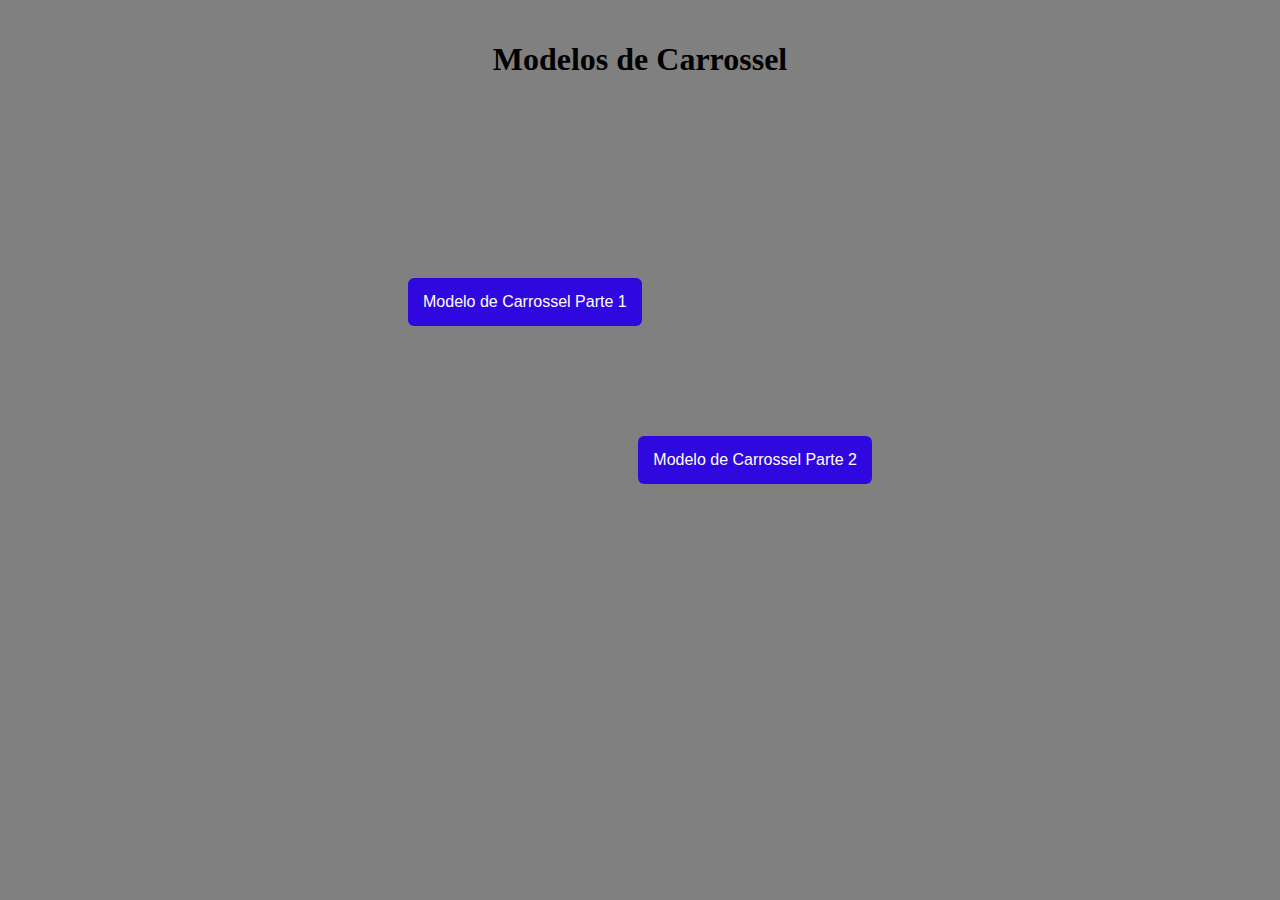
<file: index.html>
<!DOCTYPE html>
<html lang="en">
<head>
    <meta charset="UTF-8">
    <meta http-equiv="X-UA-Compatible" content="IE=edge">
    <meta name="viewport" content="width=device-width, initial-scale=1.0">
    <link rel="stylesheet" href="estilohome.css">
    <title>opcoes</title>
</head>
<body>


    <h1>Modelos de Carrossel </h1>

    
    <div id="botaoop1">
    
        <a href="teste.html"><button style="background: #2f08df; border-radius: 6px; padding: 15px; cursor: pointer; color: #fff; border: none; font-size: 16px;  margin-top: 20px;">Modelo de Carrossel Parte 1</button></a>
    </div>

    <br>
    <br>
    <br>
    <br>
    <br>

    <div id="botaoop2">
    
        <a href="new.html"><button style="background: #2f08df; border-radius: 6px; padding: 15px; cursor: pointer; color: #fff; border: none; font-size: 16px;">Modelo de Carrossel Parte 2</button></a>
    </div>

<!--style="background: #2f08df; border-radius: 6px; padding: 15px; cursor: pointer; color: #fff; border: none; font-size: 16px;"-->



</body>
</html>
</file>
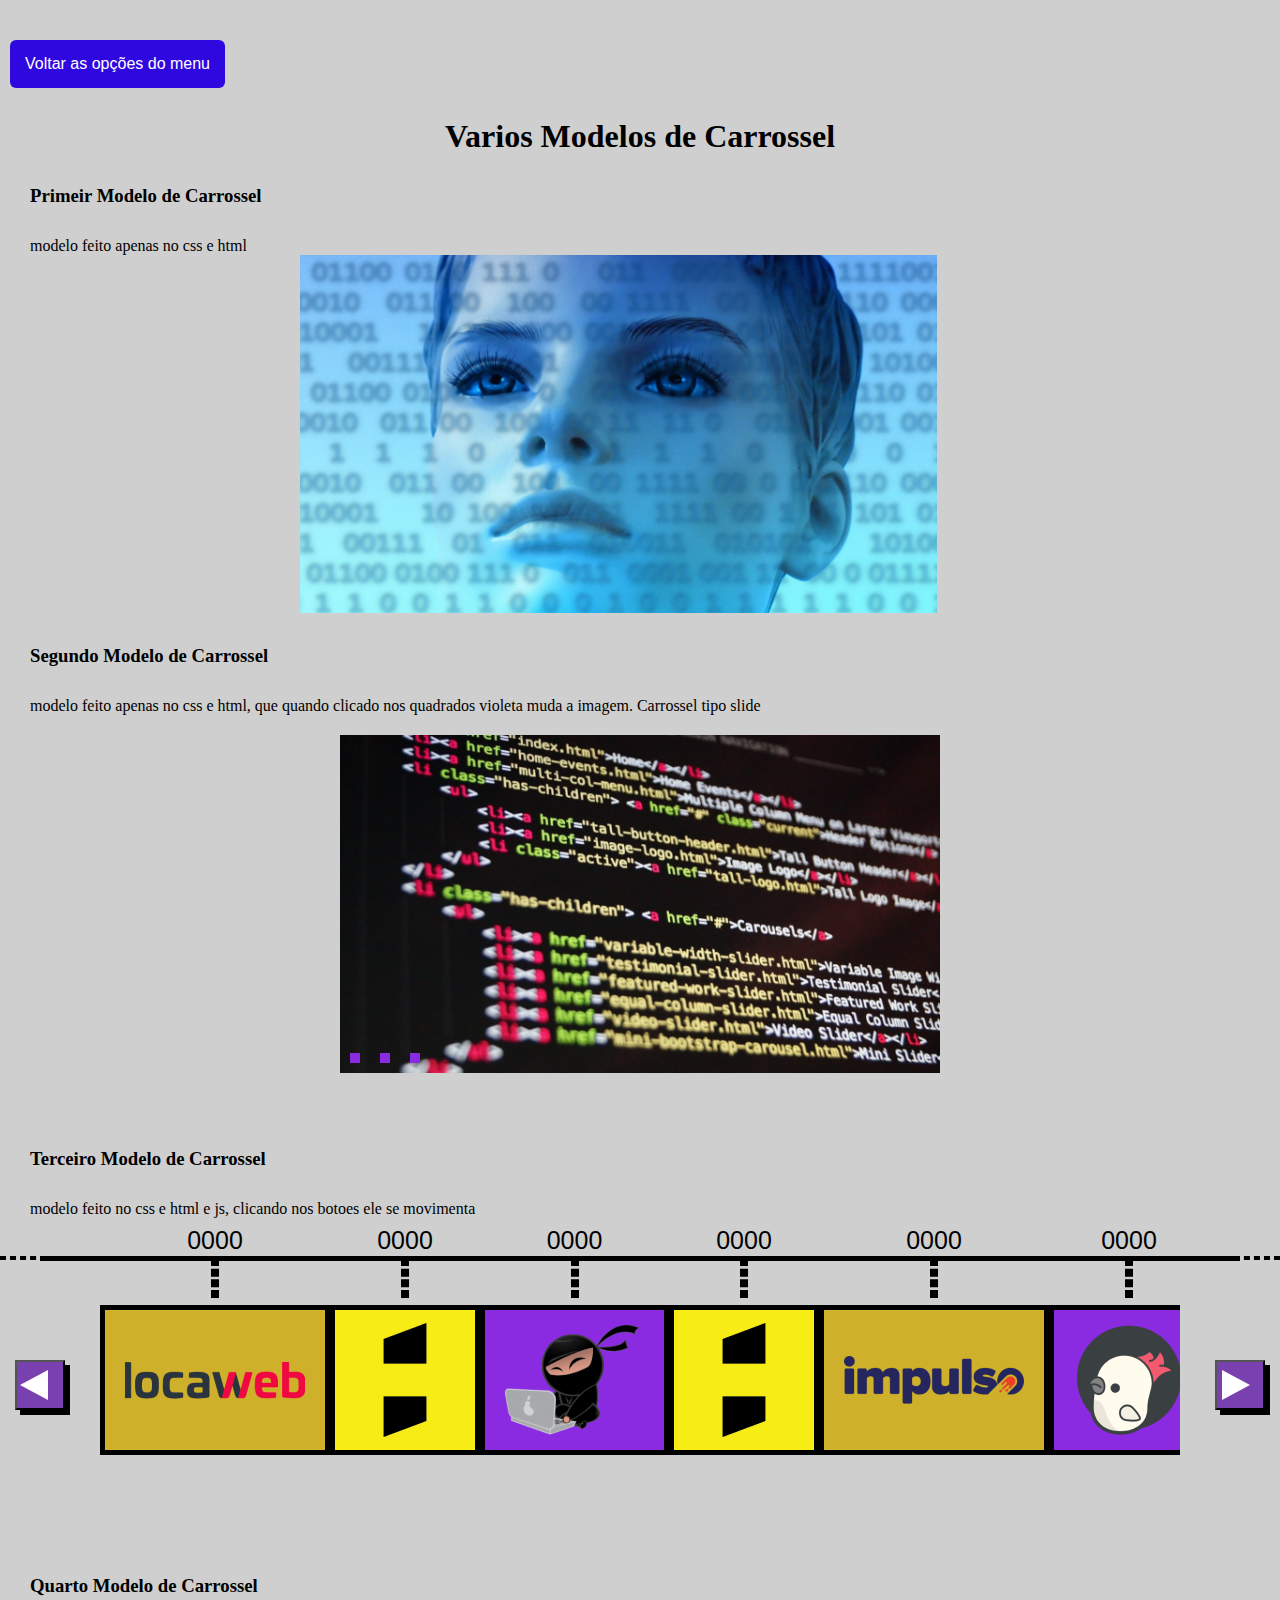
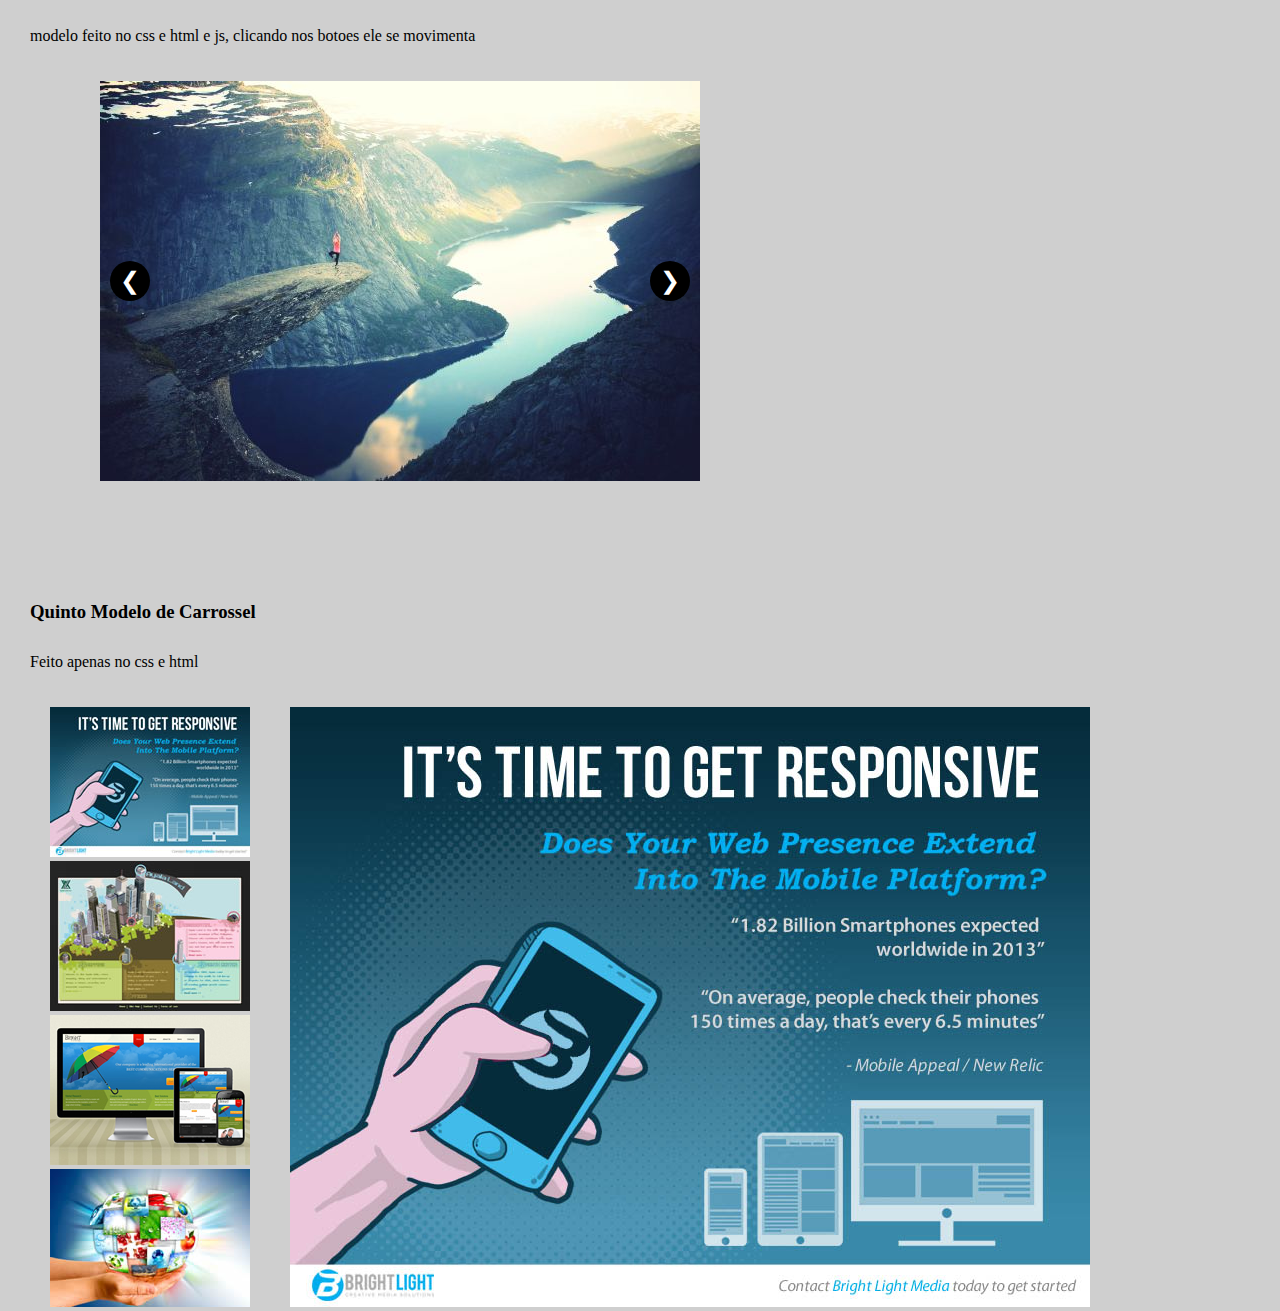
<file: teste.html>
<!DOCTYPE html>
<html lang="pt-br">
<head>
    <meta charset="UTF-8">
    <meta http-equiv="X-UA-Compatible" content="IE=edge">
    <meta name="viewport" content="width=device-width, initial-scale=1.0">
    <link rel="stylesheet" href="estilo.css">
    <title>Testes</title>
</head>
<body>
    
 
   
  <div class="botaoop1">
    <a href="index.html"><button style="background: #2f08df; border-radius: 6px; padding: 15px; cursor: pointer; color: #fff; border: none; font-size: 16px;">Voltar as opções do menu </button></a>
 </div>








  <!--Inicio do primeiro exemplo de carrossel soh com html e css-->

    <h1>Varios Modelos de Carrossel</h1>

    <h3>Primeir Modelo de Carrossel</h3>
    <p>modelo feito apenas no css e html</p>
    <section class="galeria2">
        <div class="fotos2">
            <img src="imagens/foto01.jpg" alt="">
            <img src="imagens/foto02.jpg" alt="">
            <img src="imagens/foto03.jpg" alt="">
            <img src="imagens/foto04.jpg" alt="">
            <img src="imagens/foto01.jpg" alt="">
        </div>
    </section>
    <!--Final do primeiro exemplo de carrossel soh com html e css-->
    <span></span>




   <h3 id="segundo-carrossel">Segundo Modelo de Carrossel</h3>
    <p>  modelo feito apenas no css e html, que quando clicado nos quadrados violeta muda a imagem. Carrossel tipo slide</p>
    <!--Começo do Segundo exemplo de carrossel soh com html e css-->

    <ul class="slider">

        <li>
            <input type="radio" id="slide1" name="slide" checked>
            <label for="slide1"></label>
            <img src="imagens/foto01.jpg" alt="">
        </li>
        <li>
            <input type="radio" id="slide2" name="slide" checked>
            <label for="slide2"></label>
            <img src="imagens/foto02.jpg" alt="">
        </li>
        <li>
            <input type="radio" id="slide3" name="slide" checked>
            <label for="slide3"></label>
            <img src="imagens/foto04.jpg" alt="">
        </li>

    </ul>

    <br>
    <br>
    <br>
    <br>
    <br>


    <span></span>

    <h3>Terceiro Modelo de Carrossel</h3>
    <p>  modelo feito no css e html e js, clicando nos botoes ele se movimenta</p>
    <!--Começo do Terceiro exemplo de carrossel soh com html e css e js-->
    <section class="main-carousel">
        <button class="button-arrow -left"><span class="content">Voltar</span></button>
  
        <div class="items">
          <div class="elements">
            <figure class="node-card">
              <figcaption class="title">0000</figcaption>
              <div class="logon">
              <img src="imagens/logo-locaweb.png" alt="logo local web" >
            </div>
            </figure>
  
            <figure class="node-card -clean">
              <figcaption class="title">0000</figcaption>
              <div class="logon">
              <img src="imagens/logo-caelum.png" alt="logo local web" >
            </div>
            </figure>
  
            <figure class="node-card -first">
              <figcaption class="title">0000</figcaption>
              <div class="logon">
              <img src="imagens/logo-getninjas.png" alt="logo getninjas" >
            </div>
            </figure>
  
  
            <figure class="node-card -clean">
              <figcaption class="title">0000</figcaption>
              <div class="logon">
              <img src="imagens/logo-caelum.png" alt="logo local web" >
            </div>
            </figure>
  
            <figure class="node-card">
              <figcaption class="title">0000</figcaption>
              <div class="logon">
              <img src="imagens/logo-impulso.png" alt="logo local web" >
            </div>
            </figure>
  
              <figure class="node-card -first">
              <figcaption class="title">0000</figcaption>
              <div class="logon">
              <img src="imagens/logo-collabcode (1).png" alt="logo colabecod" >
            </div>
            </figure>
        </div>
      </div>
  
        <button class="button-arrow -right"><span class="content">Avançar</span> </button>
  
      </section>


      <br>
        <br>
        <br>
        <br>
        <br>

        <h3>Quarto Modelo de Carrossel</h3>
        <p>  modelo feito no css e html e js, clicando nos botoes ele se movimenta</p>
        <br>
        <br>
     <div id="modcinco" >
        <img class="mySlides" src="imagens/img_fjords.jpg">
        <img class="mySlides" src="imagens/img_lights.jpg">
        <img class="mySlides" src="imagens/img_mountains.jpg">
        <img class="mySlides" src="imagens/img_forest.jpg">

        <a class="btn-floating esquerda"   onclick="plusDivs(-1)">❮</a>
        <a class="btn-floating direita" onclick="plusDivs(+1)">❯</a>

        <!--style="position:absolute;top:45%;left:0"-->
        <!--style="position:absolute;top:45%;right:0" -->
        <!--style="max-width:800px;position:relative"/ style="left: 110px;" /style="left: 650px;"-->
    </div>
        <br>
        <br>
        <br>
        <br>
        <br>

       

      <div id="principal">
            <div id="conteudo"><!-- inicio div conteudo-->
                <h3>Quinto Modelo de Carrossel</h3>
                <p>Feito apenas no css e html </p>
                <br>
                <br>
            <div id="miniaturas">
                <a href="imagens/galeria/01.jpg" target="galeria"><img src="imagens/galeria/mini_01.jpg" alt="Miniatura 01"></a>
                <a href="imagens/galeria/02.jpg" target="galeria"><img src="imagens/galeria/mini_02.jpg" alt="Miniatura 02"></a>
                <a href="imagens/galeria/03.jpg" target="galeria"><img src="imagens/galeria/mini_03.jpg" alt="Miniatura 03"></a>
                <a href="imagens/galeria/04.jpg" target="galeria"><img src="imagens/galeria/mini_04.jpg" alt="Miniatura 04"></a>
                <a href="imagens/galeria/05.jpg" target="galeria"><img src="imagens/galeria/mini_05.jpg" alt="Miniatura 05"></a>
                <a href="imagens/galeria/06.jpg" target="galeria"><img src="imagens/galeria/mini_06.jpg" alt="Miniatura 06"></a>
                <a href="imagens/galeria/07.jpg" target="galeria"><img src="imagens/galeria/mini_07.jpg" alt="Miniatura 07"></a>
                <a href="imagens/galeria/08.jpg" target="galeria"><img src="imagens/galeria/mini_08.jpg" alt="Miniatura 08"></a>
                <a href="imagens/galeria/09.jpg" target="galeria"><img src="imagens/galeria/mini_09.jpg" alt="Miniatura 09"></a>
                <a href="imagens/galeria/10.jpg" target="galeria"><img src="imagens/galeria/mini_10.jpg" alt="Miniatura 10"></a>
            </div>

            <div id="imagemgaleria">
                <iframe src="imagens/galeria/01.jpg" name="galeria"></iframe>
            </div>



            <div class="clearflix"></div>

            </div><!-- fim div conteudo-->
        </div> <!-- fim div principal  -->


        <br>
        <br>
        <br>
        <br>

        































      <script src="js/main-carrossel.js"></script>





</body>
</html>
</file>
<file: estilohome.css>
@charset "utf-8";


body
{
    background-color: grey;
}

#botaoop2
{
    margin-top: 110px;
    margin-right: 400px;
   float: right;
}

#botaoop1
{
    margin-top: 180px;
    margin-left: 400px;
   float: left;
}

h1
{
    text-align: center;
    padding-top: 20px;
    padding-bottom: 0px;
    margin-bottom: 0px;
}
</file>
<file: estilo.css>
@charset "UTF-8";

body
{
    background-color: rgb(207, 207, 207);
}



.botaoop1
{
    margin-top: 40px;
    margin-left: 10px;
   
}



h1
{
    text-align: center;
    padding-top: 30px;
}

h3,p
{
    padding-top: 30px;
    margin-left: 30px;
}

/*primeiro modelo de carrossel*/
/*tamanho da imagem vai influenciar na construção e efeito do carrossel*/
.galeria2
{
    width: 640px;
    height: 360px;
    overflow: hidden;/*deixa apaenas uma imagem aparecendo*/
    margin-left: 300px;
}

/*criando as configurações para gerar o efeito da animacao carrossel*/
.galeria2 .fotos2
{
    width: 500%;/*pq são cinco imagens e isso equivale ao width da galeria , ou seja cada uma foto corresponde a 100%*/
    animation-name: animacao1;
    animation-duration: 20s;/*tempo da animacao*/
    animation-iteration-count: infinite; /*contagem das animações*/
}

/*Criando a animacao*/

@keyframes animacao1 {
    0% { margin-left: 0; }
    20% { margin-left: 0; }
    25% { margin-left: -100%; }
    45% { margin-left: -100%; }
    50% { margin-left: -200%; }
    70% { margin-left: -200%; }
    75% { margin-left: -300%; }
    95% { margin-left: -300%; }
    100% { margin-left: -400%; }
}

.galeria2 .fotos2 img {
    width: 19.9%;
}
/* Fim do Primeiro Modelo */

/* Começo do Segundo Modelo */

*{margin: 0; padding: 0;}

.slider {
    display: block;
    height: 293px;
    width: 600px;
    margin: auto;
    margin-top: 20px;
    position: relative;
}

.slider li {
    list-style: none;
    position: absolute;
}

.slider img {
    margin: auto;
    height: 100%;
    width: 100%;
    vertical-align: top;
    opacity: 0;
   visibility: hidden;
   
}

.slider input {
    display: none;
}
.slider label {
    background-color: blueviolet;
    bottom: 10px;
    cursor: pointer;
    display: block;
    height: 10px;
    position: absolute;
    width: 10px;
    z-index: 10;
   
}

.slider li:nth-child(1) label {
    left: 10px;
}

.slider li:nth-child(2) label {
    left: 40px;
}

.slider li:nth-child(3) label {
    left: 70px;
}

.slider li input:checked ~ img {
    opacity: 1;
    visibility: visible;
    z-index: 10;
}
/*fim do segundo modelo*/

/*Terceiro Modelo de carrossel*/

/*confuguracoes do botao seta do carrossel*/
.button-arrow
{
    width: 50px;
    height: 50px;
    background-color: #7940af;
    box-shadow: 5px 5px 0px #000000;
    cursor: pointer;
}

/*esconder o texto*/
.button-arrow .content
{
    display: none;
}
/*esconder o texto*/

/*desenhando a setas*/
.button-arrow::before
{
    content: "";
    display: block;
    box-sizing:border-box;/*FAZ COM QUE A BORDA OCUPE TODO O TAMANHO DO ELEMENTO,PARTE INTERNA*/
    width: 15px;
    height: 15px;
    border:15px solid transparent; /*deixa todas as outras bordas transparentes , nao aparecem*/
    border-left: 28px solid white ;/*mandou a seta para adireita*/
    transform: translateX(5px); /*movimenta a seta no eixo x apenas*/
 }

 .button-arrow.-left::before
 {
    transform: rotate(180deg) translateX(12px);
 }


 /*configuracoes dos cards do carrossel*/
 .node-card
 {
    display: inline-flex;
    flex-direction: column;
    align-items: center;
    position: relative;
 }


.node-card::before
{
    content: "";
    box-sizing: border-box;
    height: 0px;
    width: 40px;
    border: 4px dashed black;
    transform: rotate(90deg) translateX(140%);
    bottom: 140px;
}

 .node-card .title
 {
    font-family: 'Press Start 2P', sans-serif; 
    font-size: 25px;
     font-weight: 400;
     color: black;
     margin-bottom: 50px;

 }

 .node-card .logon
 {
    display: flex;
    align-items: center;
    height: 140px;
    border: 5px solid black;
    padding-left: 20px;
    padding-right: 20px;
    background-color: #ceb02a;
 }


 /*variacao do logo caelum*/

.node-card.-clean .logon
{
    padding: 0px;
}

/*Mudando as cores de fundo de dois cards*/
.node-card.-first .logon
{
    background-color: blueviolet;
}
/*configuracoes do carrossel*/
.main-carousel
{
    display: flex;
    justify-content: space-between;
    position: relative;
    padding-left: 100px;
    padding-right: 100px;
    
   
}
.main-carousel::after
{
    content: "";
    position: absolute;
    
    left: 40px;
    top: 38px;
    display: block;
    height: 5px;
    width: calc(100% - 80px);
    background-color: #000;
}

.main-carousel::before
{
    content: "";
    position: absolute;
    box-sizing: border-box;
    left: 0px;
    top: 38px;
    border: 2px dashed #000;
    display: block;
    width: 100%;
 
}

.main-carousel .button-arrow
{
    position: absolute;
     bottom: 70px;
     transform: translateY(50%);
}

.main-carousel .button-arrow.-left
{
    left: 15px;
}
.main-carousel .button-arrow.-right
{
    right: 15px;
}

.main-carousel .items
{    
    width: 100%;
    overflow: hidden;
    
}

.main-carousel .elements
{
    display: flex;
    justify-content: space-between;
    transition: transform 100ms ease-in-out ;
}

/*ultimo modelo de carrossel*/

#miniaturas
{
    width:225px;
    height: 600px;
    float: left;
    overflow: auto;
    margin-left: 50px;
}

#imagemgaleria
{
    width: 900px;
    height: 600px;
    float: right;
    /*background-color: aqua;*/
}

#imagemgaleria iframe
{
    width: 800px; 
    height: 600px;
    margin-left: -90px;
    border: 0px;
    
}

/*teste carrossel*/

#modcinco
{
    max-width:800px;
    position:relative
}



.btn-floating
{
    position:absolute;
    top:45%;
    width: 40px;
    height: 40px;
    line-height: 40px;
    display: inline-block;
    text-align: center;
    color: #fff;
    background-color: #000;
     overflow: hidden;
    z-index: 1;
    padding: 0;
    border-radius: 50%;
    cursor: pointer;
    font-size: 24px;
}

.btn-floating.esquerda
{
    left: 110px;
}

.btn-floating.direita
{
    left: 650px;
}

.mySlides
{
    margin-left: 100px;
}
</file>
